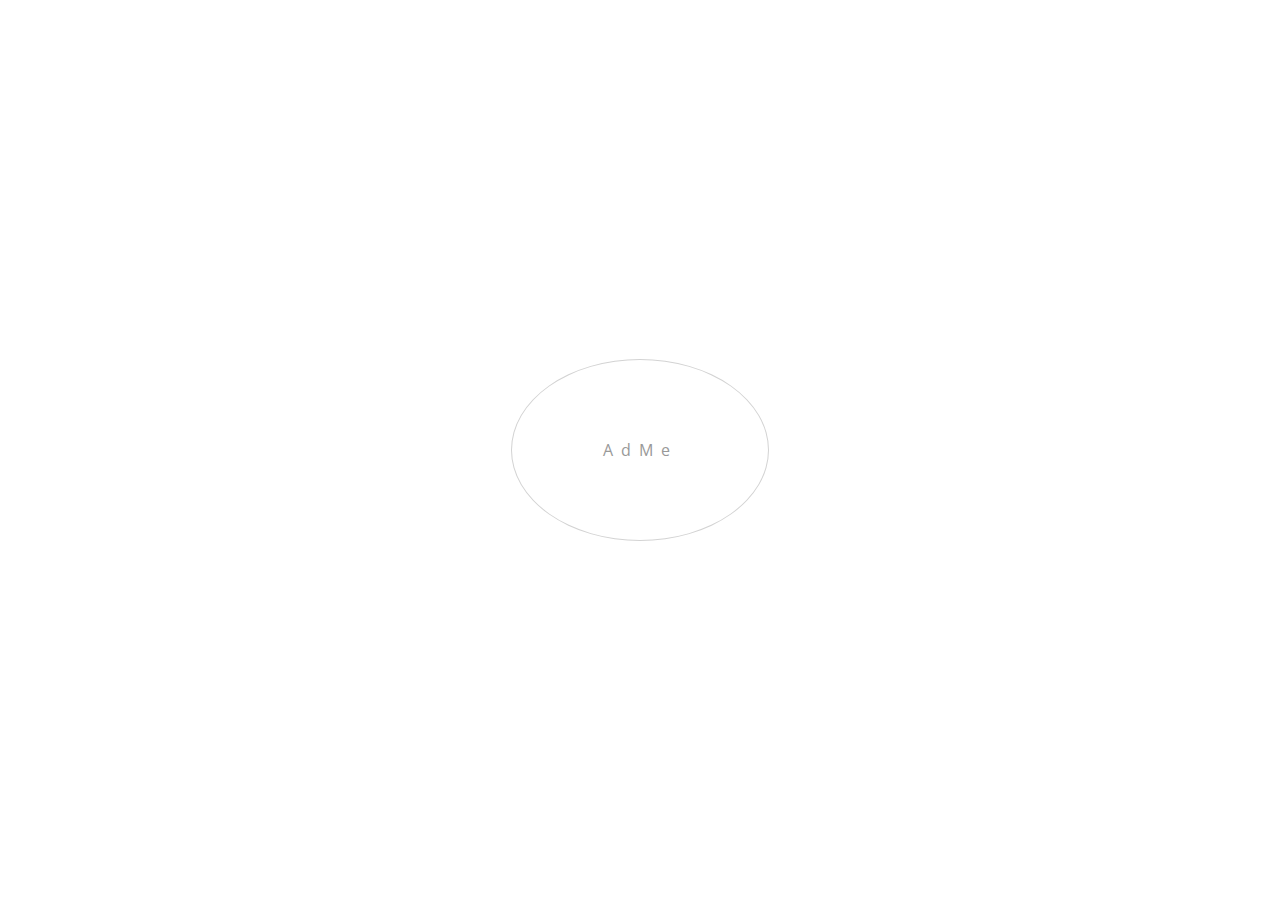
<file: index.html>
<!DOCTYPE html>
<html lang="ja" dir=ltr>
  <head>
    <meta charset="utf-8">
    <link rel="stylesheet" type="text/css" href="index.css">
    <script type="text/javascript" src="passward.js"></script>
    <title></title>
  </head>
  <body>
    <div id="clock">
      <span type="button" onclick="Enter()">AdMe</span>
    </div>
  </body>
</html>
</file>
<file: index.css>
@import 'https://fonts.googleapis.com/css?family=Open+Sans+Condensed:300';

html,
body {
  justify-content: center;
  align-items:     center;
  width: 100%;
  height: 100%;
  overflow: hidden;
  margin: 0;
  display: flex;
  flex-direction: column;
  flex-wrap: wrap;
  font-family: 'Open Sans Condensed', sans-serif;
}
#clock {
    color:           #999;
    letter-spacing:  8px;
    height:          20%;
    width:           20%;
    display:         flex;
    justify-content: center;
    align-items:     center;
    border:           solid 1px #d3d3d3;
    border-radius:    50%;
}

#clock:hover span {
    cursor:         pointer;
    opacity:        1;
    transform:      scale(1, 1);
    transition:     all 0.5s;
    letter-spacing: 16px;
/*
.box-1 { background-color: #FFF; }


.btn {
    line-height: 50px;
    height: 50px;
    text-align: center;
    width: 250px;
    /*cursor: pointer;
}

========================
      BUTTON ONE
========================
.btn-one {
    color: #707070;
    transition: all 0.3s;
    position: relative;
}
.btn-one span {
    letter-spacing: 4px;
    transition: all 0.3s;
}
.btn-one::before {
    content: '';
    position: absolute;
    bottom: 0;
    left: 0;
    width: 100%;
    height: 100%;
    z-index: 1;
    opacity: 0;
    transition: all 0.5s;
    border-top-width: 1px;
    border-bottom-width: 1px;
    border-top-style: solid;
    border-bottom-style: solid;
    border-top-color: rgba(112,112,112,0.5);
    border-bottom-color: rgba(112,112,112,0.5);
    transform: scale(0.1, 1);
}
.btn-one:hover span {
    letter-spacing: 8px;
}
.btn-one:hover::before {
    opacity: 1;
    transform: scale(1, 1);
}
.btn-one::after {
    content: '';
    position: absolute;
    bottom: 0;
    left: 0;
    width: 100%;
    height: 100%;
    z-index: 1;
    transition: all 0.5s;
    background-color: rbga(255,255,255,0.5);
}
.btn-one:hover::after {
    opacity: 0;
    transform: scale(0.1, 1);
}
*/
</file>
